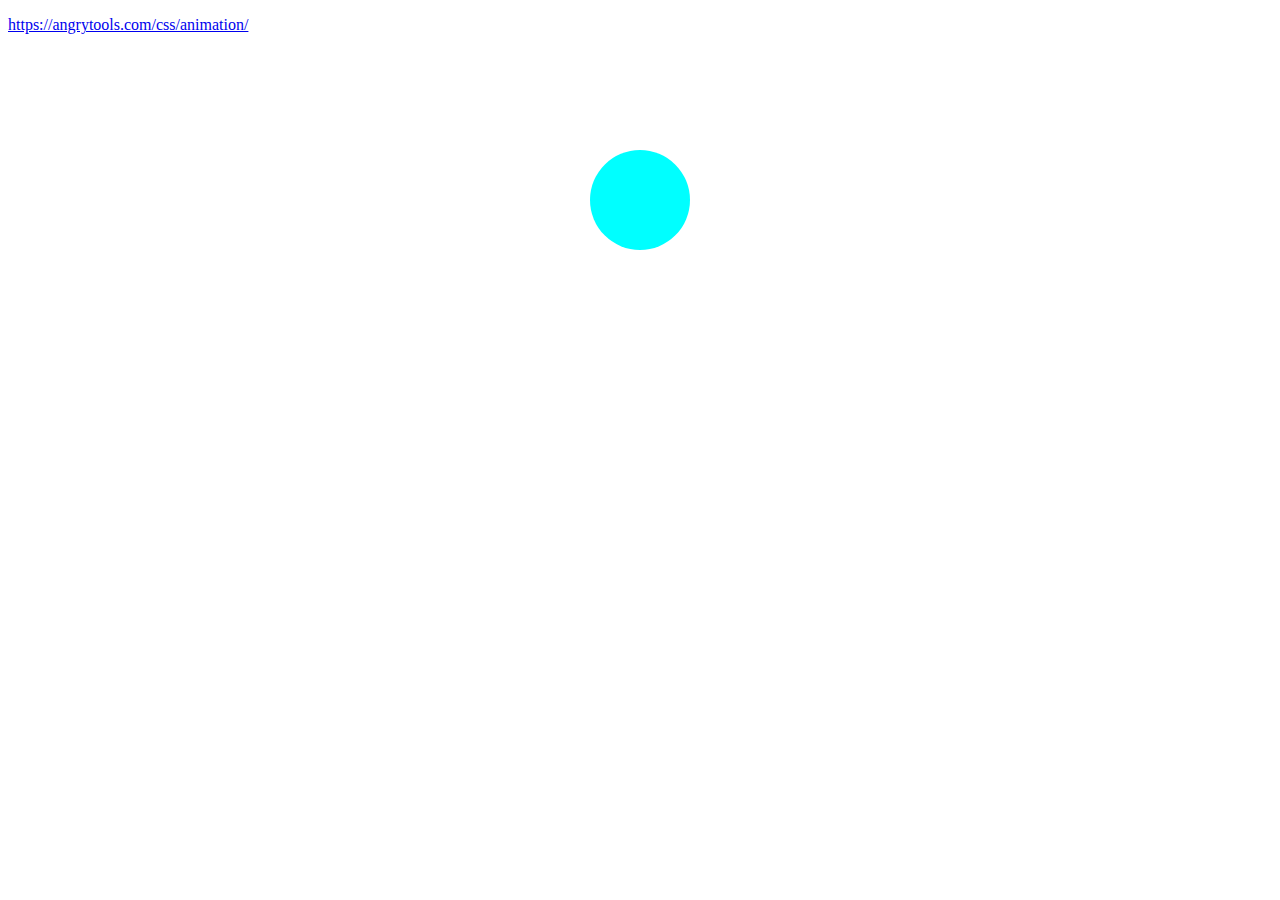
<file: CSSAnimations/02-keyframe_properties/index.html>
<!DOCTYPE html>
<html lang="en">
<head>
    <meta charset="UTF-8">
    <meta name="viewport" content="width=device-width, initial-scale=1.0">
    <meta http-equiv="X-UA-Compatible" content="ie=edge">
    <link rel="stylesheet" href="main.css">
    <title>Document</title>
</head>
<body>
<p>
<a href="https://angrytools.com/css/animation/" target="_blank">
https://angrytools.com/css/animation/
</a>
</p>
<div class='container'>
  <div class='ball' >
  </div>
</div>

</body>
</html>
</file>
<file: CSSAnimations/02-keyframe_properties/main.css>
div.container {
  padding-top: 100px;
  display: flex;
  align-items: center;
  justify-content: center;
  height: 100%;
}
.ball {
  width: 100px;
  height: 100px;
  border-radius: 50px;
  background-color: #0ff;
  animation-name: angry-animation;
  animation-duration: .5s;
  animation-timing-function: ease;
  animation-delay: 0s;
  animation-iteration-count: infinite;
  animation-direction: normal;
}
@keyframes angry-animation {
  0%{
    -webkit-transform: translateY(0);
    transform: translateY(0);
  }
  20%{
    -webkit-transform: translateY(0);
    transform: translateY(0);
  }
  40%{
    -webkit-transform: translateY(-30px);
    transform: translateY(-30px);
  }
  50%{
    -webkit-transform: translateY(0);
    transform: translateY(0);
  }
  60%{
    -webkit-transform: translateY(-15px);
    transform: translateY(-15px);
  }
  80%{
    -webkit-transform: translateY(0);
    transform: translateY(0);
  }
  100%{
    -webkit-transform: translateY(0);
    transform: translateY(0);
  }
}

/*
.ball {
    background-color: #000;
    width: 150px;
    height:0;
    margin: 25px;
    animation-name: bounce;
    animation-duration: 2s; 
    animation-timing-function: ease-in-out; 
    animation-iteration-count: infinite;
    animation-direction: alternate;
}

@keyframes bounce {
    from {
        height: 0;
    }
    
    to {
        height: 150px;
    }
}
*/
</file>
